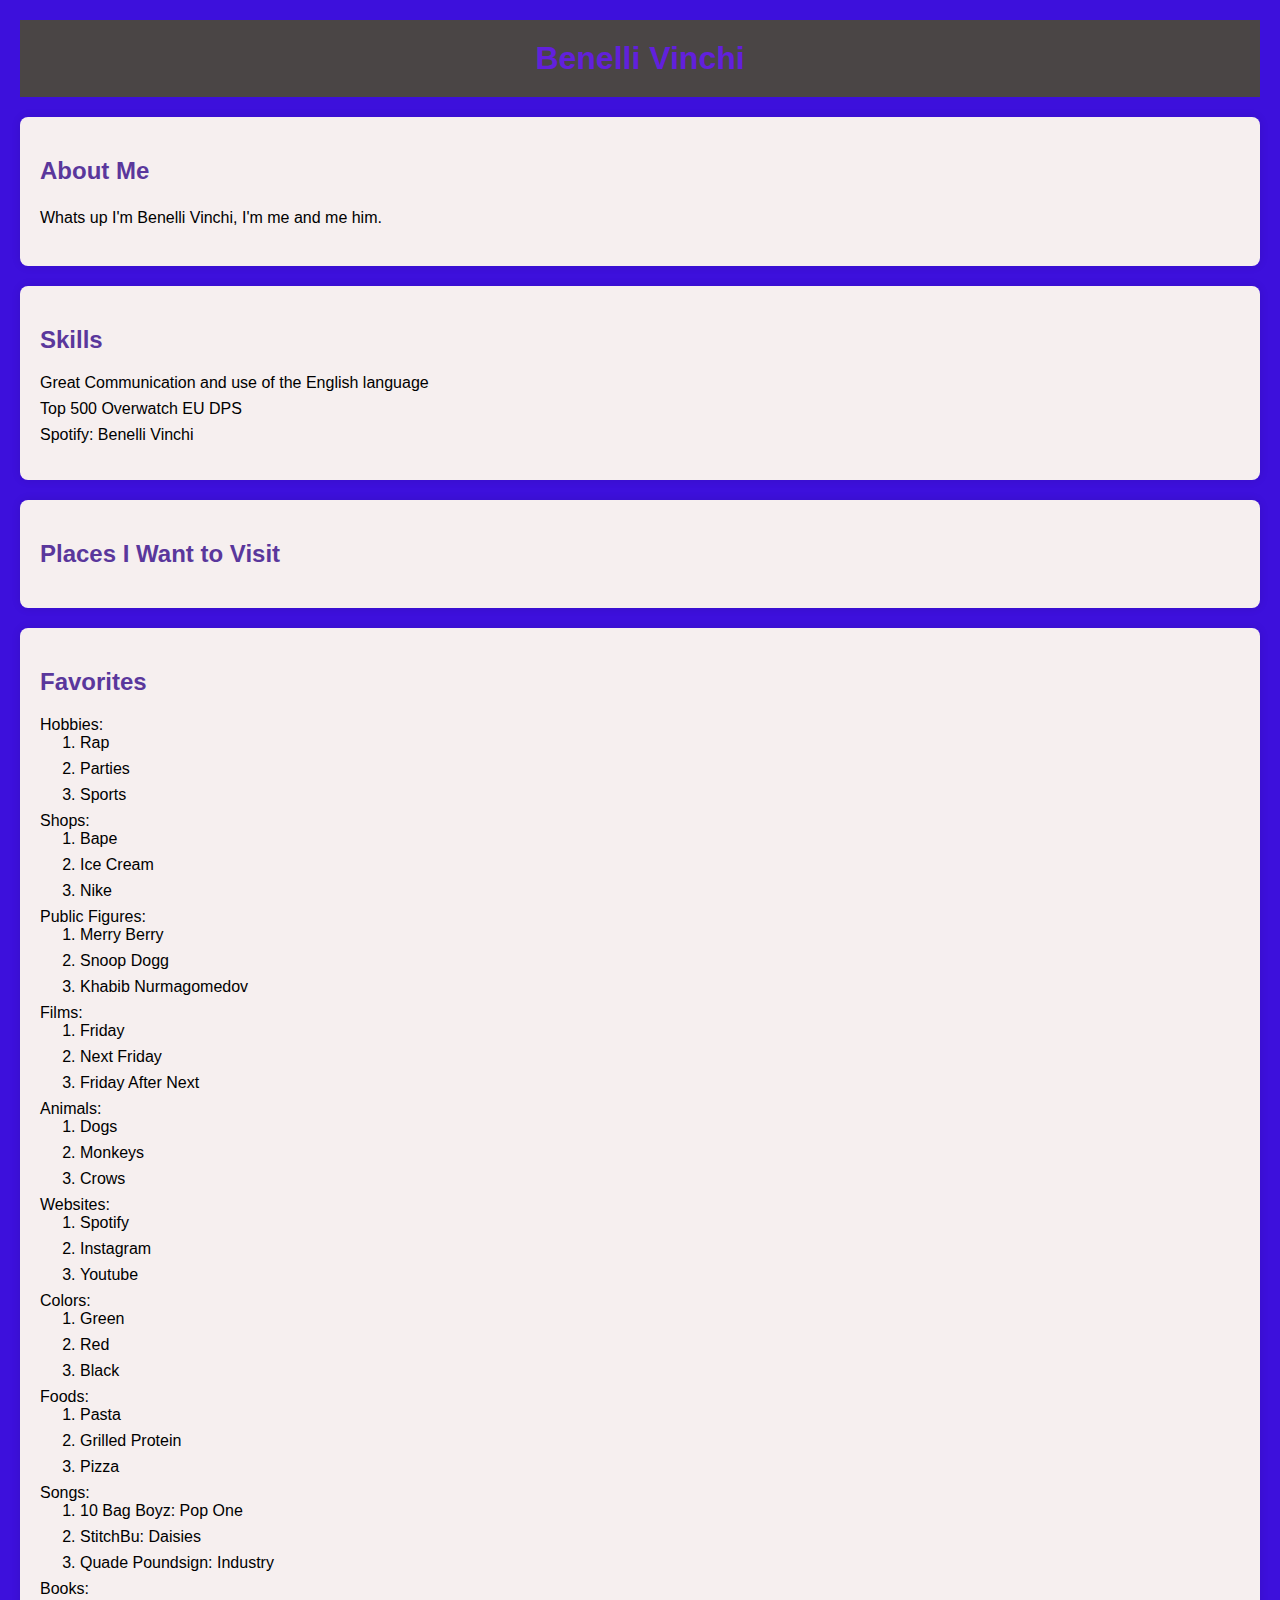
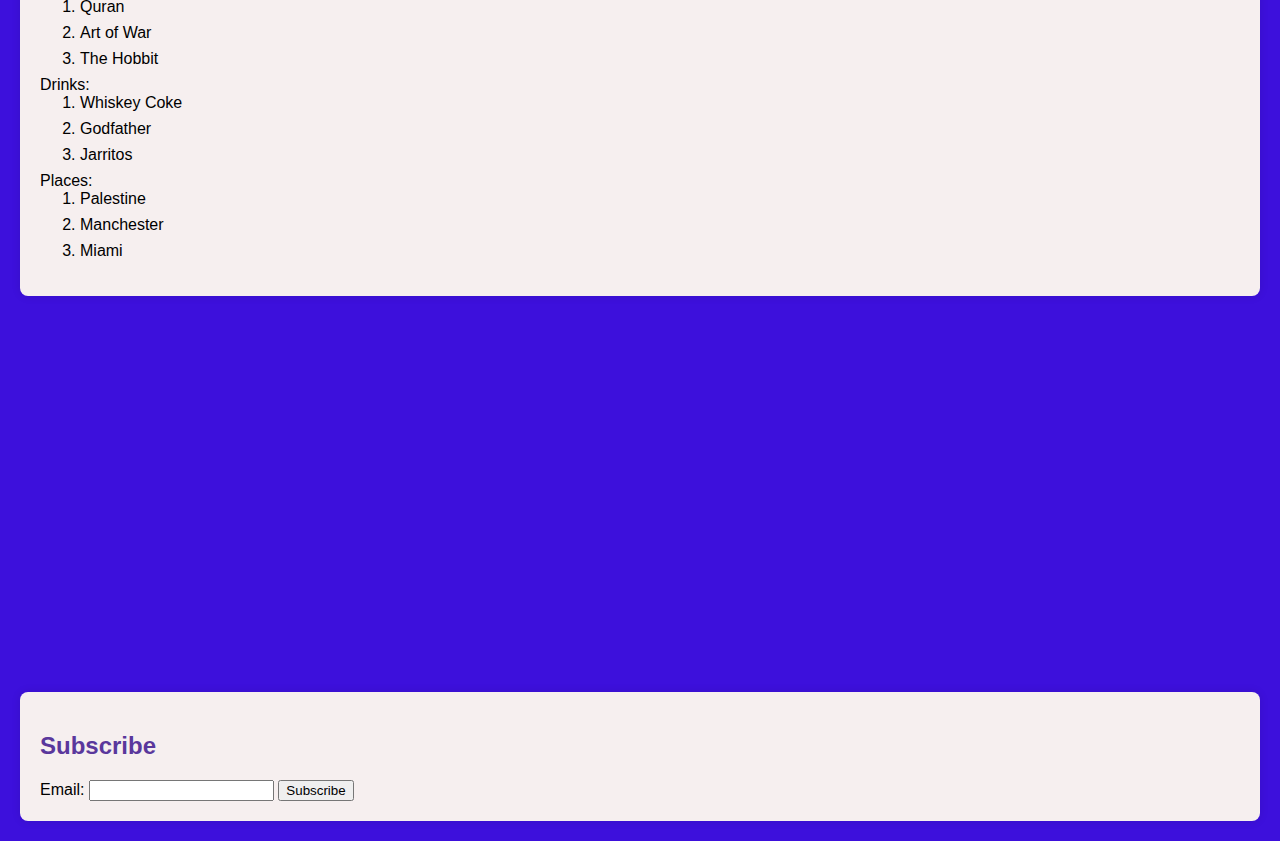
<file: test.html>
<!DOCTYPE html>
<html lang="en">
<head>
    <meta charset="UTF-8">
    <meta http-equiv="X-UA-Compatible" content="IE=edge">
    <meta name="viewport" content="width=device-width, initial-scale=1.0">
    <title>Benelli Vinchi - Personal Website</title>
    <link rel="stylesheet" href="styleweb.css">
</head>
<body>
    <div class="container">
        <header>
            <h1>Benelli Vinchi</h1>
        </header>

        <section>
            <h2>About Me</h2>
            <p>Whats up I'm Benelli Vinchi, I'm me and me him.</p>
        </section>

        <section>
            <h2>Skills</h2>
            <ul>
                <li>Great Communication and use of the English language</li>
                <li>Top 500 Overwatch EU DPS</li>
                <li>Spotify: Benelli Vinchi</li>
            </ul>
        </section>

        <section>
            <h2>Places I Want to Visit</h2>
            <!-- ... your existing code ... -->
        </section>

        <section>
            <h2>Favorites</h2>
            <ul>
                <li>Hobbies: <ol>
                    <li>Rap</li>
                    <li>Parties</li>
                    <li>Sports</li>
                </ol></li>

                <li>Shops: <ol>
                    <li>Bape</li>
                    <li>Ice Cream</li>
                    <li>Nike</li>
                </ol></li>

                <li>Public Figures: <ol>
                    <li>Merry Berry</li>
                    <li>Snoop Dogg</li>
                    <li>Khabib Nurmagomedov</li>
                </ol></li>

                <li>Films: <ol>
                    <li>Friday</li>
                    <li>Next Friday</li>
                    <li>Friday After Next</li>
                </ol></li>

                <li>Animals: <ol>
                    <li>Dogs</li>
                    <li>Monkeys</li>
                    <li>Crows</li>
                </ol></li>

                <li>Websites: <ol>
                    <li>Spotify</li>
                    <li>Instagram</li>
                    <li>Youtube</li>
                </ol></li>

                <li>Colors: <ol>
                    <li>Green</li>
                    <li>Red</li>
                    <li>Black</li>
                </ol></li>

                <li>Foods: <ol>
                    <li>Pasta</li>
                    <li>Grilled Protein</li>
                    <li>Pizza</li>
                </ol></li>

                <li>Songs: <ol>
                    <li>10 Bag Boyz: Pop One</li>
                    <li>StitchBu: Daisies</li>
                    <li>Quade Poundsign: Industry</li>
                </ol></li>

                <li>Books: <ol>
                    <li>Quran</li>
                    <li>Art of War</li>
                    <li>The Hobbit</li>
                </ol></li>

                <li>Drinks: <ol>
                    <li>Whiskey Coke</li>
                    <li>Godfather</li>
                    <li>Jarritos</li>
                </ol></li>

                <li>Places: <ol>
                    <li>Palestine</li>
                    <li>Manchester</li>
                    <li>Miami</li>
                </ol></li>
            </ul>
        </section>
        
        <iframe style="border-radius: 12px;" 
            src="https://open.spotify.com/embed/artist/116wu7x5KhkTLzZoUUwWym?utm_source=generator" 
            width="100%" height="352" frameborder="0" allowfullscreen="" 
            allow="autoplay; clipboard-write; encrypted-media; fullscreen; picture-in-picture"
            loading="lazy"></iframe>

        <section>
            <h2>Subscribe</h2>
            <form action="subscribe.py" method="post">
                <label for="email">Email:</label>
                <input type="email" id="email" name="email" required>
                <button type="submit">Subscribe</button>
            </form>
        </section>
    </div>
</body>
</html>
</file>
<file: styleweb.css>
nav>{color:gold}



    body {
        font-family: 'Helvetica', sans-serif;
        margin: 20px;
        background-color: #3d10dc;
    }
    
    header {
        text-align: center;
        padding: 20px;
        background-color: #4a4545;
        color: #fff;
    }
    
    h1 {color: #6220dc;
        margin: 0;
    }
    
    section {
        background-color: #f6efef;
        border-radius: 8px;
        box-shadow: 0 0 10px rgba(14, 1, 1, 0.1);
        margin: 20px 0;
        padding: 20px;
    }
    
    h2 {
        color: #5a379c;
    }
    
    p {
        line-height: 1.6;
    }
    
    ul {
        list-style: none;
        padding: 0;
    }
    
    li {
        margin-bottom: 8px;
    }
    
    img {
        max-width: 100%;
        height: auto;
        border-radius: 8px;
    }
    


/* styleweb.css */

/* Adding styles for the "Favorites" section */
section ul.favorites {
    list-style: none;
    padding: 0;
}

section ul.favorites li {
    margin-bottom: 8px;
    position: relative;
}

section ul.favorites li span {
    font-weight: bold;
}

section ul.favorites li.gold {
    color: #ffd700; /* Gold */
}

section ul.favorites li.silver {
    color: #c0c0c0; /* Silver */
}

section ul.favorites li.bronze {
    color: #cd7f32; /* Bronze */
}

section ul.favorites li.gold:before {
    content: "G. ";
}

section ul.favorites li.silver:before {
    content: "S. ";
}

section ul.favorites li.bronze:before {
    content: "B. ";
}
</file>
